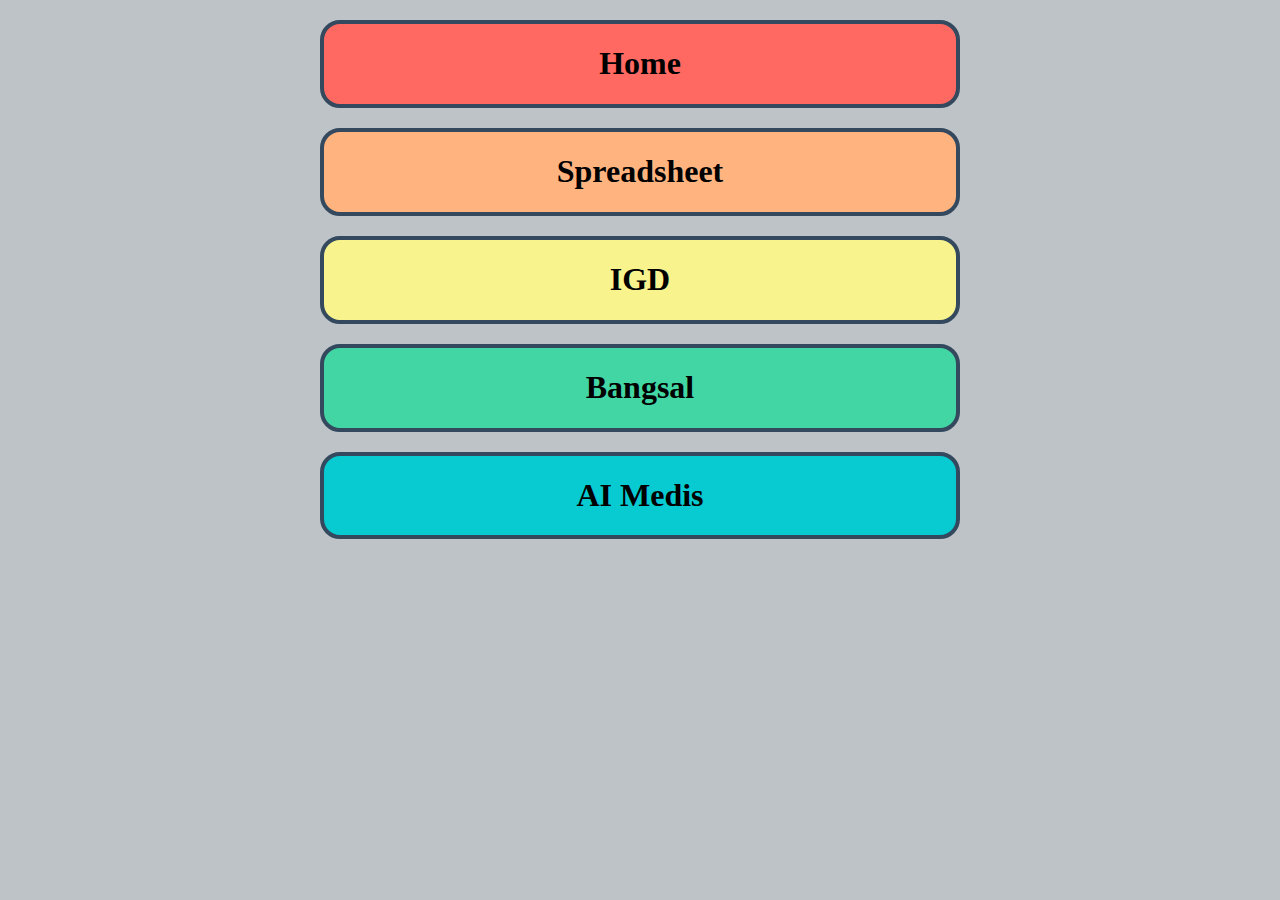
<file: index.html>
<!DOCTYPE html>
<html lang="en" dir="ltr">
  <head>
    <meta charset="utf-8">
    <title>RSA-App</title><meta name="viewport" content="width=device-width, initial-scale=1.0">
    <link rel="stylesheet" href="style.css">
  </head>
  <body>
    <div id="kontainerJudul">
      <h1>Home</h1>
    </div>

    <div id="kontainerSpreadsheet">
      <h1><a href="https://docs.google.com/spreadsheets/d/15TF2d5Y7XrT9p_bNhj5t7cVt-lscSMqVzY-Bh6qtsuE/edit?usp=sharing" target="_blank" style="text-decoration: none; color: black;">Spreadsheet</a></h1>
    </div>

    <div id="kontainerIgd">
      <h1><a href="./igd/index.html" style="text-decoration: none; color: black;">IGD</a></h1>
    </div>

    <div id="kontainerBangsal">
      <h1><a href="./bangsal/index.html" style="text-decoration: none; color: black;">Bangsal</a></h1>
    </div>

    <div id="kontainerAi">
      <h1><a href="https://gemini.google.com/share/ae474c8c396d" target="_blank" style="text-decoration: none; color: black;">AI Medis</a></h1>
    </div>

    <div id="kontainerTextarea" class="none">
      <textarea name="name" rows="30" cols="80" style="background-color: #F5F5DC" id="setPlaceholder"></textarea>
    </div>

  </body>

  <script type="text/javascript" src="script.js">

  </script>

</html>
</file>
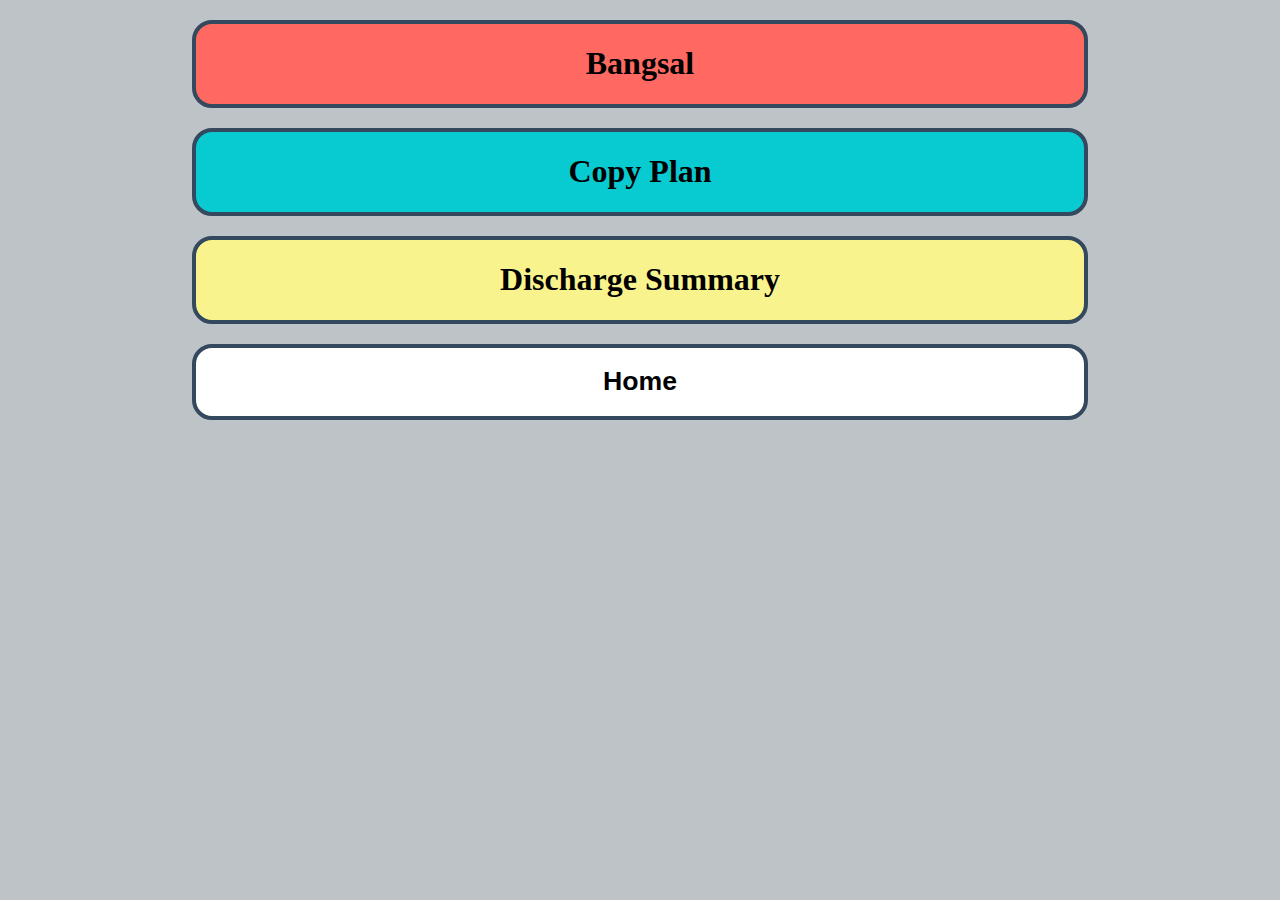
<file: bangsal/index.html>
<!DOCTYPE html>
<html lang="en" dir="ltr">
  <head>
    <meta charset="utf-8">
    <title>RSA-App</title><meta name="viewport" content="width=device-width, initial-scale=1.0">
    <link rel="stylesheet" href="style.css">
  </head>
  <body>
    <div id="kontainerJudul">
      <h1>Bangsal</h1>
    </div>

    <div id="kontainerCopyPlan">
      <h1>Copy Plan</h1>
    </div>

    <div id="kontainerDischarge">
      <h1><a href="" style="text-decoration: none; color: black;">Discharge Summary</a></h1>
    </div>

    <div id="kontainerTextarea" class="none">
      <textarea name="name" rows="30" cols="80" style="background-color: #F5F5DC"></textarea>
    </div>

    <button type="button" name="tombolHome" id="tombolHome"><h1><a href="../index.html" style="text-decoration: none; color: black;">Home</a></h1></button>

  </body>

  <script type="text/javascript" src="../script/fungsiGlobal.js">

  </script>

  <script type="text/javascript" src="script.js">

  </script>

</html>
</file>
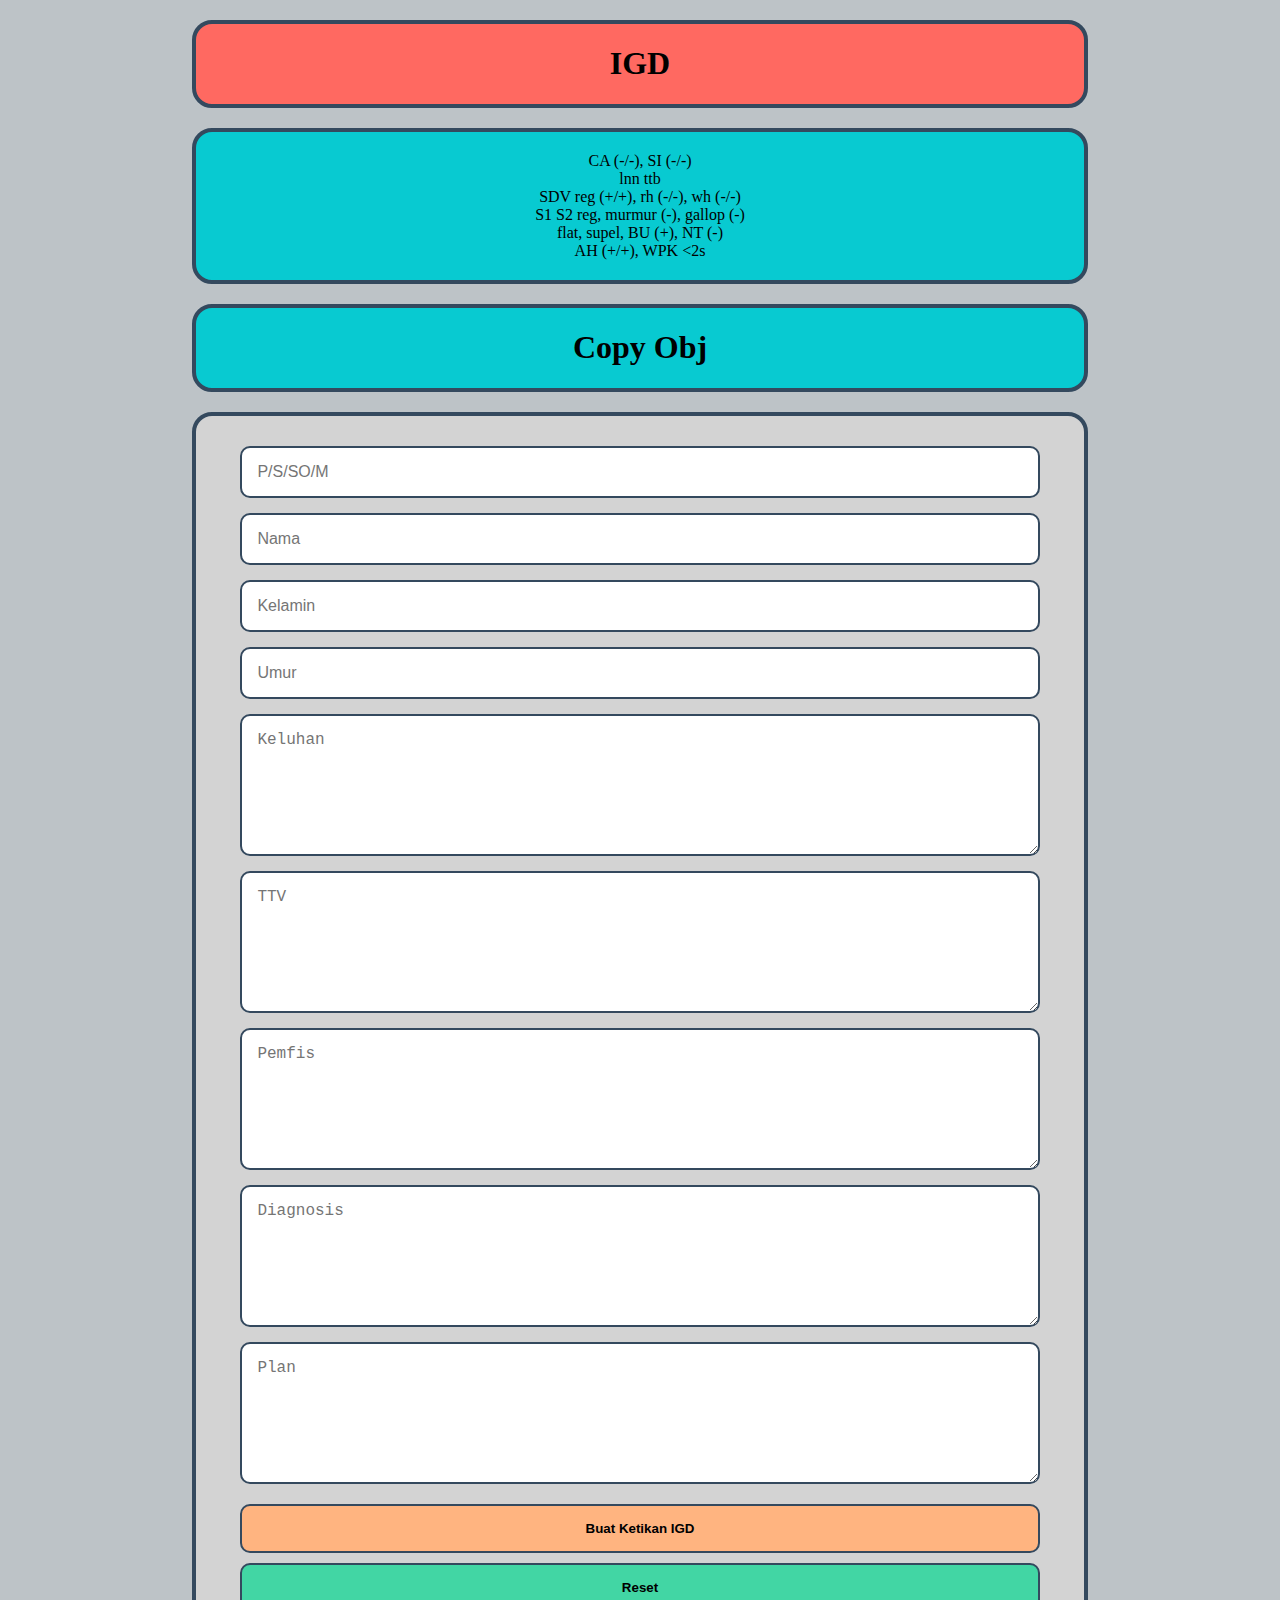
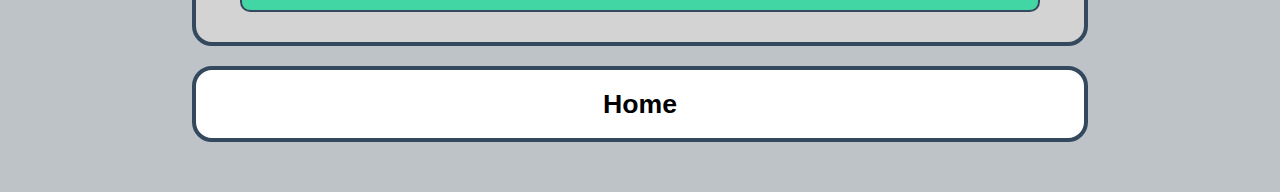
<file: igd/index.html>
<!DOCTYPE html>
<html lang="en" dir="ltr">
  <head>
    <meta charset="utf-8">
    <title>RSA-App</title><meta name="viewport" content="width=device-width, initial-scale=1.0">
    <link rel="stylesheet" href="style.css">
  </head>
  <body>
    <div id="kontainerJudul">
      <h1>IGD</h1>
    </div>

    <div id="kontainerCopyPemfis">
      <span class="copy-text">CA (-/-), SI (-/-)</span>
      <span class="copy-text">lnn ttb</span>
      <span class="copy-text">SDV reg (+/+), rh (-/-), wh (-/-)</span>
      <span class="copy-text">S1 S2 reg, murmur (-), gallop (-)</span>
      <span class="copy-text">flat, supel, BU (+), NT (-)</span>
      <span class="copy-text">AH (+/+), WPK <2s</span>
    </div>

    <div id="kontainerCopyObj">
      <h1>Copy Obj</h1>
    </div>

    <div id="kontainerForm">
      <form class="pengaturanForm" action="index.html" method="post">
        <div class="">
          <input type="text" name="pssom" value="" id="pssom" placeholder="P/S/SO/M">
        </div>
        <div class="">
          <input type="text" name="nama" value="" id="nama" placeholder="Nama">
        </div>
        <div class="">
          <input type="text" name="kelamin" value="" id="kelamin" placeholder="Kelamin">
        </div>
        <div class="">
          <input type="text" name="umur" value="" id="umur" placeholder="Umur">
        </div>
        <div class="">
          <textarea name="keluhan" rows="6" cols="25" id="keluhan" placeholder="Keluhan"></textarea>
        </div>
        <div class="">
          <textarea name="ttv" rows="6" cols="25" id="ttv" placeholder="TTV"></textarea>
        </div>
        <div class="">
          <textarea name="pemfis" rows="6" cols="25" id="pemfis" placeholder="Pemfis"></textarea>
        </div>
        <div class="">
          <textarea name="diagnosis" rows="6" cols="25" id="diagnosis" placeholder="Diagnosis"></textarea>
        </div>
        <div class="">
          <textarea name="plan" rows="6" cols="25" id="plan" placeholder="Plan"></textarea>
        </div>
        <button type="button" name="tombolKetikanIgd" id="tombolKetikanIgd">Buat Ketikan IGD</button>
        <button type="button" name="tombolReset" id="tombolReset">Reset</button>
      </form>
    </div>

    <div class="none" id="kontainerKetikan">

    </div>

    <div id="kontainerTextarea" class="none">
      <textarea name="name" rows="30" cols="80" style="background-color: #F5F5DC"></textarea>
    </div>

    <button type="button" name="tombolHome" id="tombolHome"><h1><a href="../index.html" style="text-decoration: none; color: black;">Home</a></h1></button>

  </body>

  <script type="text/javascript" src="../script/fungsiGlobal.js">

  </script>

  <script type="text/javascript" src="script.js">

  </script>

</html>
</file>
<file: style.css>
body {
  background-color: #bdc3c7;
  text-align: center;
  margin: 0;
  display: flex;
  flex-direction: column;
  align-items: center;
}

* {
    box-sizing: border-box;
}

#kontainerJudul {
  background-color: #ff6961;
  margin-top: 20px;
}

#kontainerSpreadsheet {
  background-color: #ffb480;
  margin-top: 20px;
}

#kontainerIgd {
  background-color: #f8f38d;
  margin-top: 20px;
}

#kontainerBangsal {
  background-color: #42d6a4;
  margin-top: 20px;
}

#kontainerAi {
  background-color: #08cad1;
  margin-top: 20px;
}

#kontainerTextarea {
  background-color: #42d6a4;
  padding: 15px;
  margin-top: 20px;
}

#kontainerJudul,
#kontainerSpreadsheet,
#kontainerIgd,
#kontainerBangsal,
#kontainerAi,
#kontainerTextarea {
  display: flex;
  flex-direction: column;
  width: 50%;
  min-width: 320px;
  border: 4px solid #34495e;
  border-radius: 20px;
}

#kontainerAi,
#kontainerTextarea {
  margin-bottom: 20px;
}

.none {
  display: none !important;
}
</file>
<file: bangsal/style.css>
body {
  background-color: #bdc3c7;
  text-align: center;
  margin: 0;
  display: flex;
  flex-direction: column;
  align-items: center;
}

* {
    box-sizing: border-box;
}

#kontainerJudul {
  background-color: #ff6961;
  margin-top: 20px;
}

#kontainerCopyPlan {
  background-color: #08cad1;
}

#kontainerDischarge {
  background-color: #f8f38d;
}

#kontainerTextarea {
  background-color: #42d6a4;
  padding: 15px;
}

#kontainerJudul,
#kontainerCopyPlan,
#kontainerDischarge,
#kontainerTextarea {
  display: flex;
  flex-direction: column;
  width: 70%;
  min-width: 320px;
  border: 4px solid #34495e;
  border-radius: 20px;
  margin-bottom: 20px;
}

#tombolHome {
  width: 70%;
  min-width: 320px;
  background-color: #ffffff;
  border: 4px solid #34495e;
  border-radius: 20px;
}

.none {
  display: none !important;
}

#kontainerCopyPlan {
  background-color: #08cad1;
  cursor: pointer; /* Tambahkan ini agar kursor berubah saat diarahkan */
  transition: background-color 0.2s; /* Tambahkan ini agar transisi warna halus */
}
</file>
<file: igd/style.css>
body {
  background-color: #bdc3c7;
  text-align: center;
  margin: 0;
  display: flex;
  flex-direction: column;
  align-items: center;
}

* {
    box-sizing: border-box;
}

#kontainerJudul {
  background-color: #ff6961;
  margin-top: 20px;
}

#kontainerCopyPemfis {
  background-color: #08cad1;
  padding: 20px;
}

#kontainerCopyObj {
  background-color: #08cad1;
}

#kontainerForm {
  background-color: #d3d3d3;
  padding: 30px 0;
  display: flex;
  flex-direction: column;
  align-items: center;
  width: 95%;
  border: 4px solid #34495e;
  border-radius: 20px;
  margin: 0 auto 20px auto;
}

.pengaturanForm {
  width: 100%;
  display: flex;
  flex-direction: column;
  align-items: center; /* Menjaga semua isi form tetap di tengah secara horizontal */
}

.pengaturanForm div {
  width: 100%;
  display: flex;
  justify-content: center;
  margin-bottom: 15px;
}

.pengaturanForm input[type="text"],
.pengaturanForm textarea {
  width: 90%;
  padding: 15px;
  font-size: 16px;
  border: 2px solid #34495e;
  border-radius: 10px;
  box-sizing: border-box;
}

.pengaturanForm button {
  width: 90%;
  padding: 15px;
  margin-top: 10px;
  font-weight: bold;
  cursor: pointer;
  border-radius: 10px;
  border: 2px solid #34495e;
}

#kontainerKetikan {
  background-color: #f8f38d;
  padding: 20px;
}

#kontainerTextarea {
  background-color: #42d6a4;
  padding: 15px;
}

.pengaturanForm {
    display: flex;
    flex-direction: column;
    align-items: center;
}

#kontainerJudul,
#kontainerCopyPemfis,
#kontainerCopyObj,
#kontainerForm,
#kontainerKetikan,
#kontainerPemfis,
#kontainerTextarea {
  display: flex;
  flex-direction: column;
  width: 70%;
  min-width: 320px;
  border: 4px solid #34495e;
  border-radius: 20px;
  margin-bottom: 20px;
}

#tombolKetikanIgd {
  margin-top: 5px;
  background-color: #ffb480;
}

#tombolReset {
  background-color: #42d6a4;
}

#tombolHome {
  width: 70%;
  min-width: 320px;
  background-color: #ffffff;
  border: 4px solid #34495e;
  border-radius: 20px;
  margin-bottom: 20px;
}

.none {
  display: none !important;
}

.copy-text {
  cursor: pointer;
  transition: all 0.2s;
  display: inline-block; /* Agar padding/margin bekerja lebih baik jika ditambah */
}

.copy-text:hover {
  background-color: rgba(255, 255, 255, 0.3);
  border-radius: 5px;
}

.copy-text:active {
  transform: scale(0.98);
}

#kontainerCopyObj {
  background-color: #08cad1;
  cursor: pointer; /* Tambahkan ini agar kursor berubah saat diarahkan */
  transition: background-color 0.2s; /* Tambahkan ini agar transisi warna halus */
}
</file>
